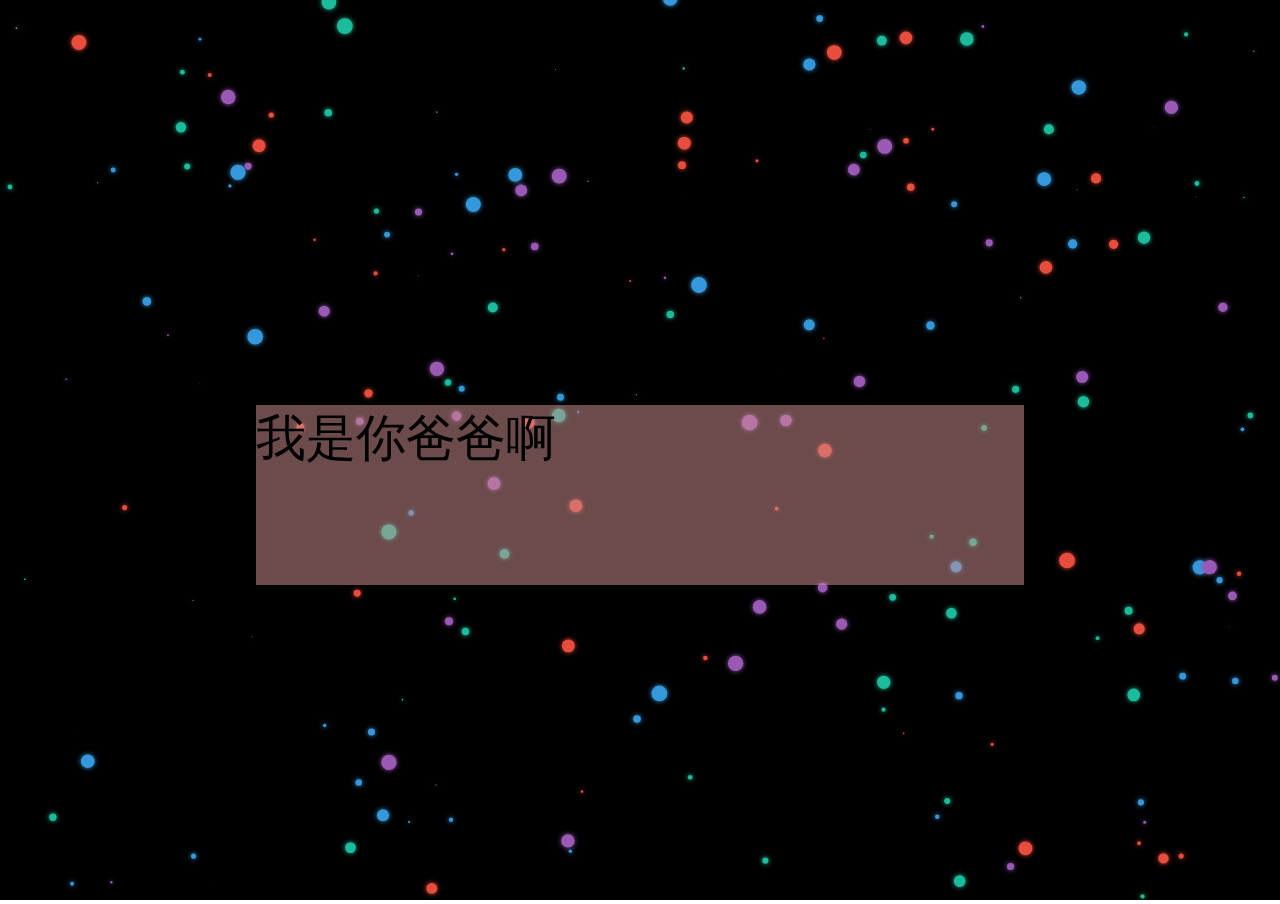
<file: text/html5彩色动态颗粒背景特效/index.html>
<!DOCTYPE html>
<html lang="en" >

<head>
  <meta charset="UTF-8">
  <title>Glowing Particles</title>
  
  
  <!-- <link rel='stylesheet' href='https://cdnjs.cloudflare.com/ajax/libs/font-awesome/5.8.2/css/all.min.css'> -->

      <link rel="stylesheet" href="css/style.css">

  
</head>

<body>

  <canvas></canvas>


<div class="support" style="">

	<!-- <a href="https://twitter.com/DevLoop01" target="_blank"><i class="fab fa-twitter-square"></i></a>
	<a href="https://codepen.io/dev_loop/" target="_blank"><i class="fab fa-codepen"></i></a> -->
</div>
<div class="supp">
 	我是你爸爸啊
</div>
  

    <script  src="js/index.js"></script>




</body>

</html>
</file>
<file: text/html5彩色动态颗粒背景特效/css/style.css>
*{
	box-sizing: border-box;
}
body, html{
	width: 100%;
	height: 100vh;
	overflow: hidden;
	margin: 0;
	padding: 0;
}
canvas{
	width: 100%;
	height: 100%;
	background: #000;
}


.support{
	position: absolute;
	/*right: 10px;*/
	bottom: -10%;
	/*padding: 10px;*/
	/*display: flex;*/
	width: 60%;height: 30%;background: url(http://www.houqiuyu.cn/秋雨字体.jpg) 100% 100%;border: 40px solid salmon;
	    margin: 130% 20%;
}
.supp{
	position: absolute;
	/*right: 10px;*/
	bottom: 35%;
	width: 60%;height: 20%;background: #d0909085;
	margin: 0% 20%;
	font-size: 50px;
}
a{
	margin: 0 20px;
	color: #fff;
	font-size: 2rem;
	transition: all 400ms ease;
}

a:hover{
	color: #222;
}
</file>
